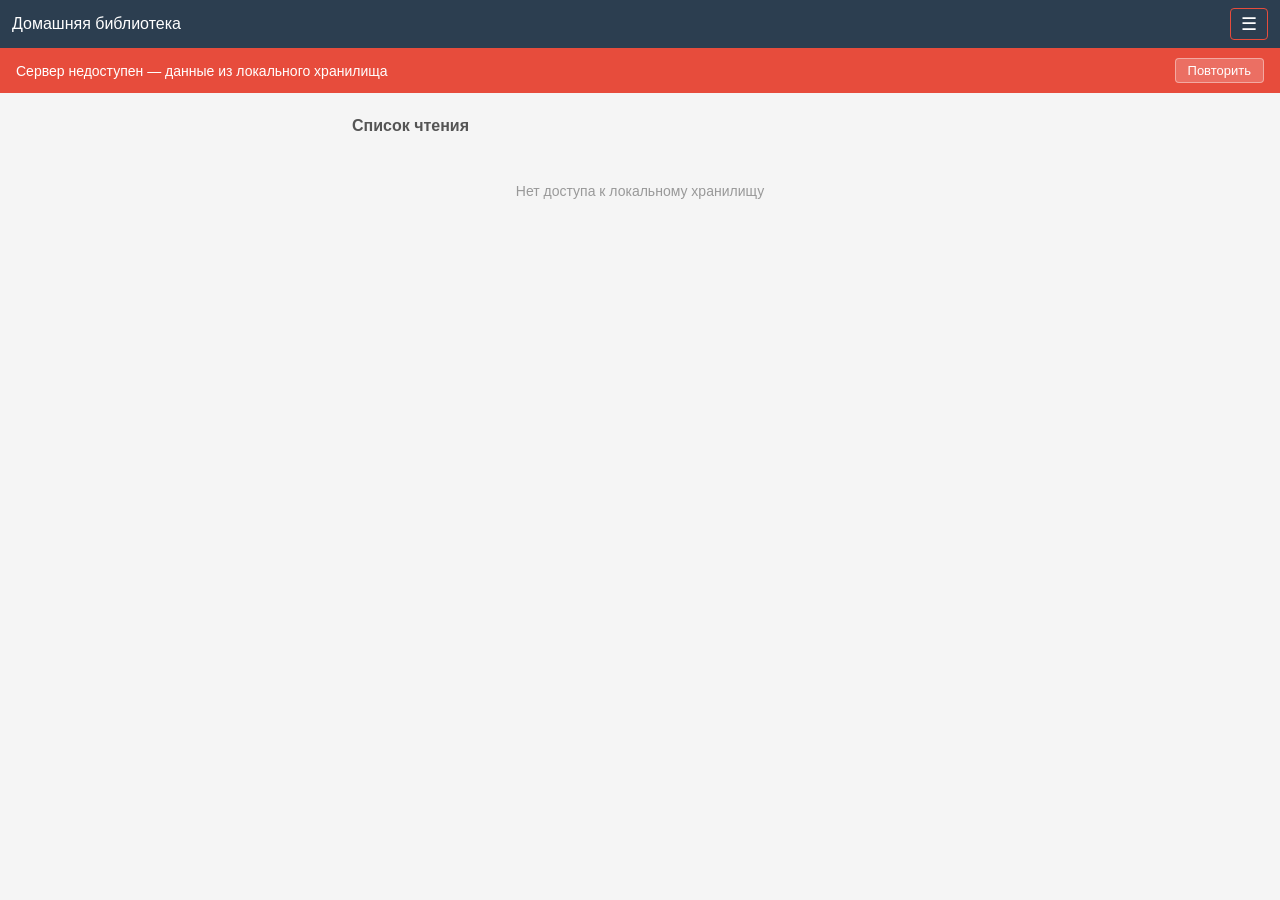
<file: src_android/app/src/main/assets/www/offline.html>
<!DOCTYPE html>
<html lang="ru">
<head>
    <meta charset="UTF-8">
    <meta name="viewport" content="width=device-width,initial-scale=1.0">
    <title>Домашняя библиотека</title>
    <style>
        * { box-sizing: border-box; margin: 0; padding: 0; }
        body { font-family: -apple-system, BlinkMacSystemFont, 'Segoe UI', Roboto, sans-serif; background: #f5f5f5; color: #333; }
        .mobile-top-bar { display: flex; align-items: center; background: #2c3e50; color: #fff; padding: 8px 12px; position: sticky; top: 0; z-index: 100; }
        .mobile-user-btn { background: none; border: 1px solid #555; color: #fff; font-size: 18px; padding: 4px 10px; border-radius: 4px; cursor: pointer; }
        .mobile-user-btn.sync-offline { border-color: #e74c3c; }
        .offline-banner { background: #e74c3c; color: #fff; padding: 10px 16px; font-size: 14px; display: flex; align-items: center; justify-content: space-between; }
        .offline-banner .retry-btn { background: rgba(255,255,255,0.2); border: 1px solid rgba(255,255,255,0.4); color: #fff; padding: 4px 12px; border-radius: 4px; cursor: pointer; font-size: 13px; }
        .content { padding: 12px; max-width: 600px; margin: 0 auto; }
        h2 { font-size: 16px; margin: 12px 0 8px; color: #555; }
        .rl-card { background: #fff; border-radius: 8px; padding: 10px 12px; margin-bottom: 8px; box-shadow: 0 1px 3px rgba(0,0,0,0.1); }
        .rl-card-title { font-weight: 600; font-size: 15px; }
        .rl-card-meta { font-size: 12px; color: #888; margin-top: 4px; }
        .rl-card-status { font-size: 12px; display: inline-block; padding: 1px 6px; border-radius: 3px; margin-top: 4px; }
        .status-not-started { background: #eee; color: #666; }
        .status-reading { background: #d4edda; color: #155724; }
        .status-finished { background: #cce5ff; color: #004085; }
        .status-dropped { background: #f8d7da; color: #721c24; }
        .status-postponed { background: #fff3cd; color: #856404; }
        .empty { text-align: center; padding: 40px 20px; color: #999; font-size: 14px; }
        .loading { text-align: center; padding: 40px; color: #999; }
        .rl-card .rl-card-priority { float: right; color: #aaa; font-size: 12px; }
    </style>
</head>
<body>
    <div class="mobile-top-bar">
        <span>Домашняя библиотека</span>
        <span style="flex:1"></span>
        <button class="mobile-user-btn sync-offline" id="userBtn">☰</button>
    </div>
    <div class="offline-banner" id="offlineBanner">
        <span>Сервер недоступен — данные из локального хранилища</span>
        <button class="retry-btn" id="retryBtn">Повторить</button>
    </div>
    <div class="content">
        <h2>Список чтения</h2>
        <div id="readlistContainer"><div class="loading">Загрузка...</div></div>
    </div>

    <script>
    function getBridge() { return window.AndroidReadListDB || null; }

    function loadReadlist() {
        var container = document.getElementById('readlistContainer');
        var bridge = getBridge();
        if (!bridge) {
            container.innerHTML = '<div class="empty">Нет доступа к локальному хранилищу</div>';
            return;
        }
        try {
            var raw = bridge.queryAll('', '', '', '');
            var items = JSON.parse(raw) || [];
            container.innerHTML = '';
            if (items.length === 0) {
                container.innerHTML = '<div class="empty">Нет записей</div>';
                return;
            }
            items.sort(function(a,b) { return (b.priority||0) - (a.priority||0); });
            items.forEach(function(item) {
                var card = document.createElement('div');
                card.className = 'rl-card';
                var statusClass = 'status-not-started';
                var statusMap = {'Прочитано':'status-finished','Читаю':'status-reading','Отложил':'status-postponed','Бросил':'status-dropped'};
                if (statusMap[item.status]) statusClass = statusMap[item.status];
                var statusText = item.status || 'Не заполнено';
                var priorityHtml = item.priority ? '<span class="rl-card-priority">#' + item.priority + '</span>' : '';
                card.innerHTML = '<div class="rl-card-title">' + (priorityHtml || '') + escapeHtml(item.bookname || 'Без названия') + '</div>' +
                    '<div class="rl-card-meta">' + escapeHtml(item.author || '') + (item.listname ? ' — ' + escapeHtml(item.listname) : '') + '</div>' +
                    '<span class="rl-card-status ' + statusClass + '">' + escapeHtml(statusText) + '</span>';
                container.appendChild(card);
            });
        } catch(e) {
            container.innerHTML = '<div class="empty">Ошибка загрузки: ' + escapeHtml(e.message) + '</div>';
        }
    }

    function escapeHtml(str) {
        if (!str) return '';
        var div = document.createElement('div');
        div.appendChild(document.createTextNode(str));
        return div.innerHTML;
    }

    document.getElementById('retryBtn').addEventListener('click', function() {
        document.getElementById('offlineBanner').innerHTML = '<span>Подключение...</span>';
        // Try to reload the main page (SW cache or server)
        window.location.href = '/';
    });

    document.addEventListener('DOMContentLoaded', loadReadlist);
    </script>
</body>
</html>
</file>
